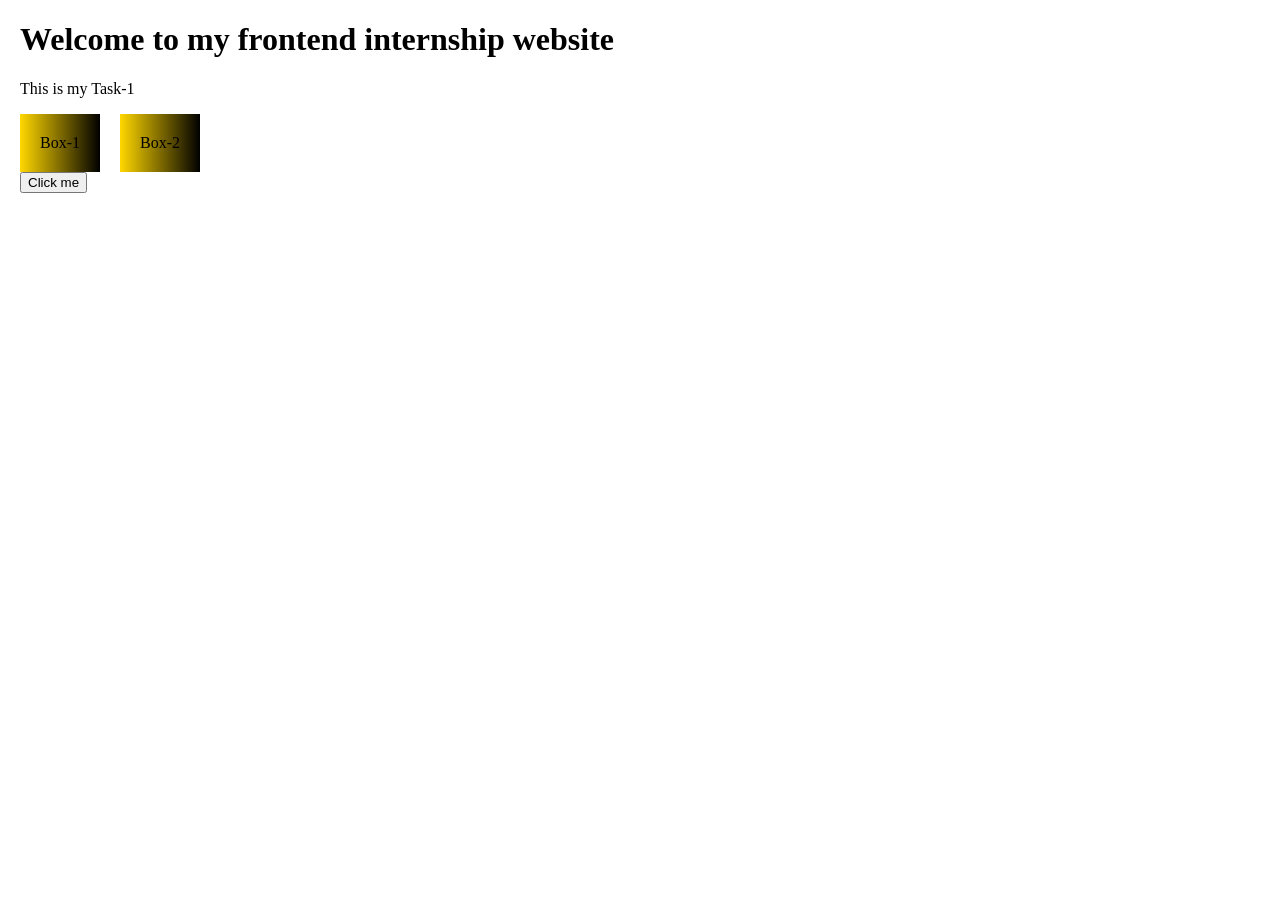
<file: Level2/task-4/index.html>
<!DOCTYPE html>
<html>
    <head>
        <title>Task-1</title>
        <link rel="stylesheet" href="index.css">
    </head>
    <body>
        <h1>Welcome to my frontend internship website</h1>
        <p>This is my Task-1</p>
        <div class="container">
            <div class="card">Box-1</div>
            <div class="card">Box-2</div>
        </div>
        <button onclick="changecolor()">Click me</button>
        <script src="script.js"></script>
    </body>
</html>
</file>
<file: Level2/task-4/index.css>
body{
    font-family: cursive;
    margin: 20px;
}
.container{
    display: flex;
    gap: 20px;
}
.card{
    background: linear-gradient(to right, gold,black);
    padding: 20px;
}
@media (max-width: 768px){
    .container{
        flex-direction: column;
    }
}
</file>
